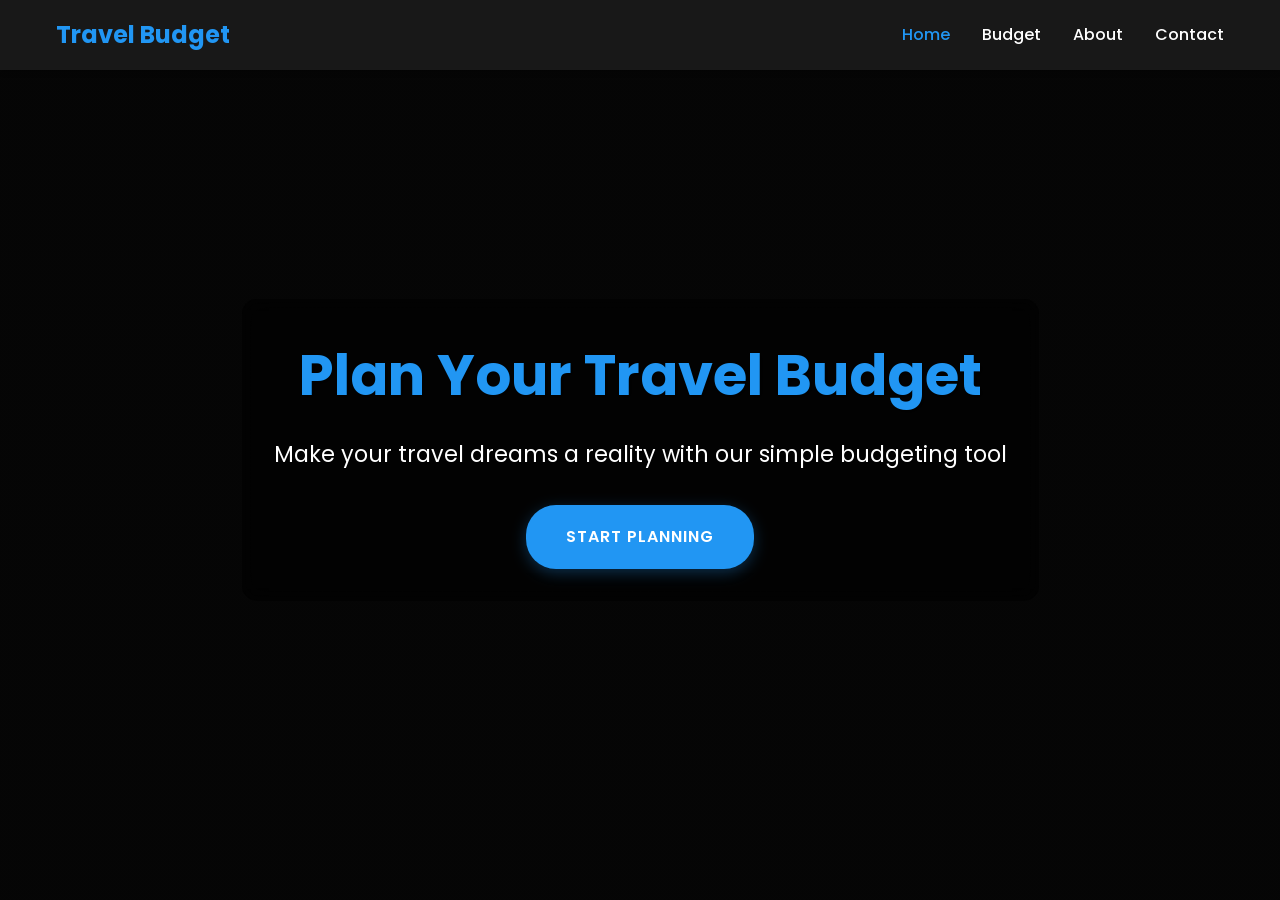
<file: index.html>
<!DOCTYPE html>
<html lang="en">
<head>
    <meta name="google-adsense-account" content="ca-pub-9177883250634221">
    <meta charset="UTF-8">
    <meta name="viewport" content="width=device-width, initial-scale=1.0">
    <title>Travel Budget Planner</title>
    <link rel="stylesheet" href="styles/main.css">
    <link href="https://fonts.googleapis.com/css2?family=Poppins:wght@300;400;500;600;700&display=swap" rel="stylesheet">
   
</head>
<body>
  
    <header class="header">
        <nav class="nav-container">
            <div class="logo">Travel Budget</div>
            <ul class="nav-links">
                <li><a href="index.html" class="active">Home</a></li>
                <li><a href="budget.html">Budget</a></li>
                <li><a href="about.html">About</a></li>
                <li><a href="contact.html">Contact</a></li>
            </ul>
        </nav>
    </header>

    <main class="hero">
        <div class="hero-content">
            <h1>Plan Your Travel Budget</h1>
            <p>Make your travel dreams a reality with our simple budgeting tool</p>
            <a href="budget.html" class="cta-button">Start Planning</a>
        </div>
    </main>

   
</body>
</html>
</file>
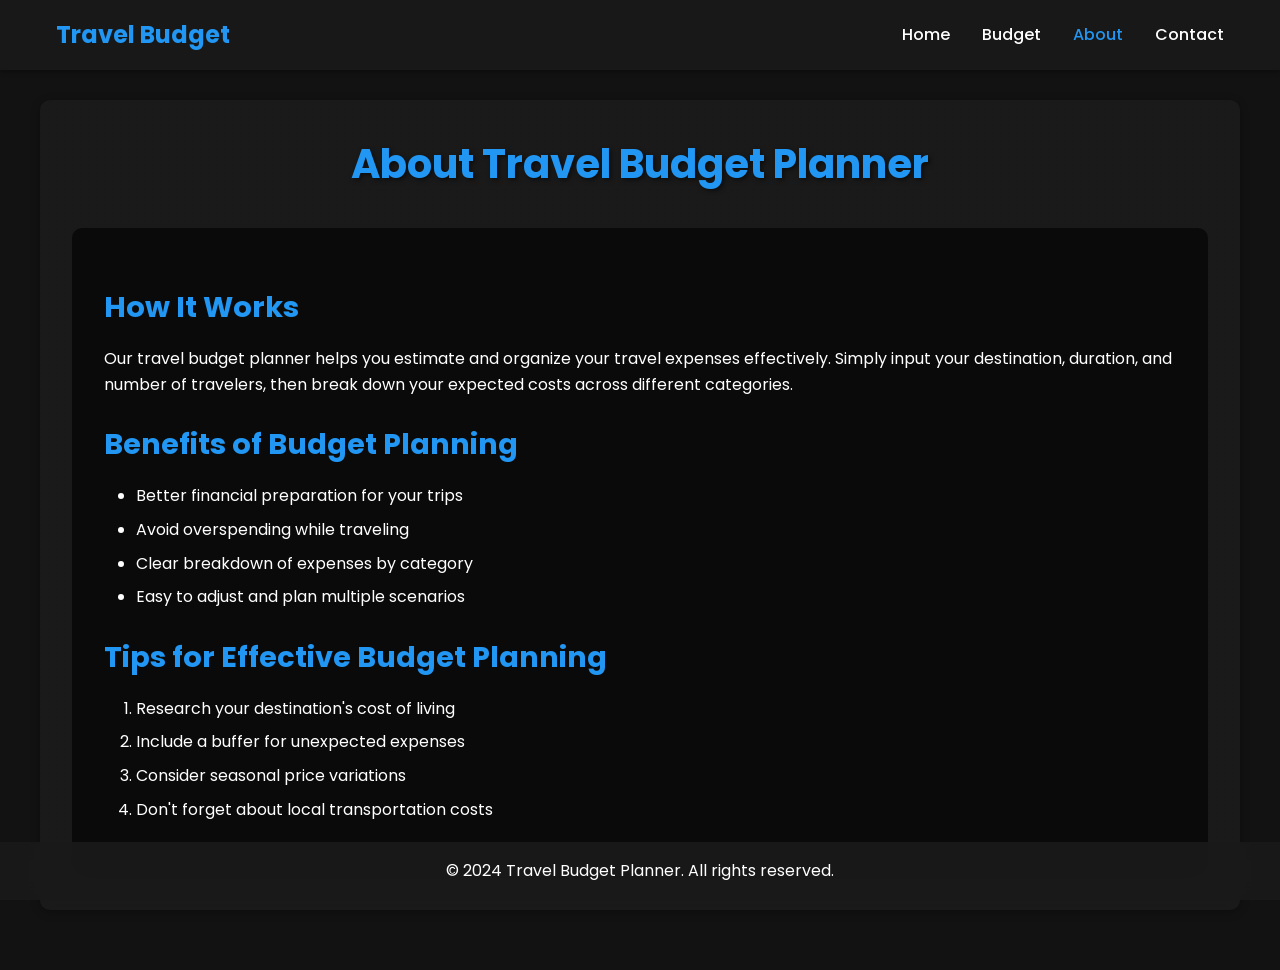
<file: about.html>
<!DOCTYPE html>
<html lang="en">
<head>
    <meta name="google-adsense-account" content="ca-pub-9177883250634221">
     
    <meta charset="UTF-8">
    <meta name="viewport" content="width=device-width, initial-scale=1.0">
    <title>About - Travel Budget</title>
    <link rel="stylesheet" href="styles/main.css">
    <link href="https://fonts.googleapis.com/css2?family=Poppins:wght@300;400;500;600;700&display=swap" rel="stylesheet">
</head>
<body>
      
    <header class="header">
        <nav class="nav-container">
            <div class="logo">Travel Budget</div>
            <ul class="nav-links">
                <li><a href="index.html">Home</a></li>
                <li><a href="budget.html">Budget</a></li>
                <li><a href="about.html" class="active">About</a></li>
                <li><a href="contact.html">Contact</a></li>
            </ul>
        </nav>
    </header>
    

    <main class="about-container">
        <h1>About Travel Budget Planner</h1>
        <section class="about-content">
            <h2>How It Works</h2>
            <p>Our travel budget planner helps you estimate and organize your travel expenses effectively. Simply input your destination, duration, and number of travelers, then break down your expected costs across different categories.</p>
            
            <h2>Benefits of Budget Planning</h2>
            <ul>
                <li>Better financial preparation for your trips</li>
                <li>Avoid overspending while traveling</li>
                <li>Clear breakdown of expenses by category</li>
                <li>Easy to adjust and plan multiple scenarios</li>
            </ul>
            
            <h2>Tips for Effective Budget Planning</h2>
            <ol>
                <li>Research your destination's cost of living</li>
                <li>Include a buffer for unexpected expenses</li>
                <li>Consider seasonal price variations</li>
                <li>Don't forget about local transportation costs</li>
            </ol>
        </section>
    </main>

    <footer class="footer">
        <p>&copy; 2024 Travel Budget Planner. All rights reserved.</p>
    </footer>
</body>
</html>
</file>
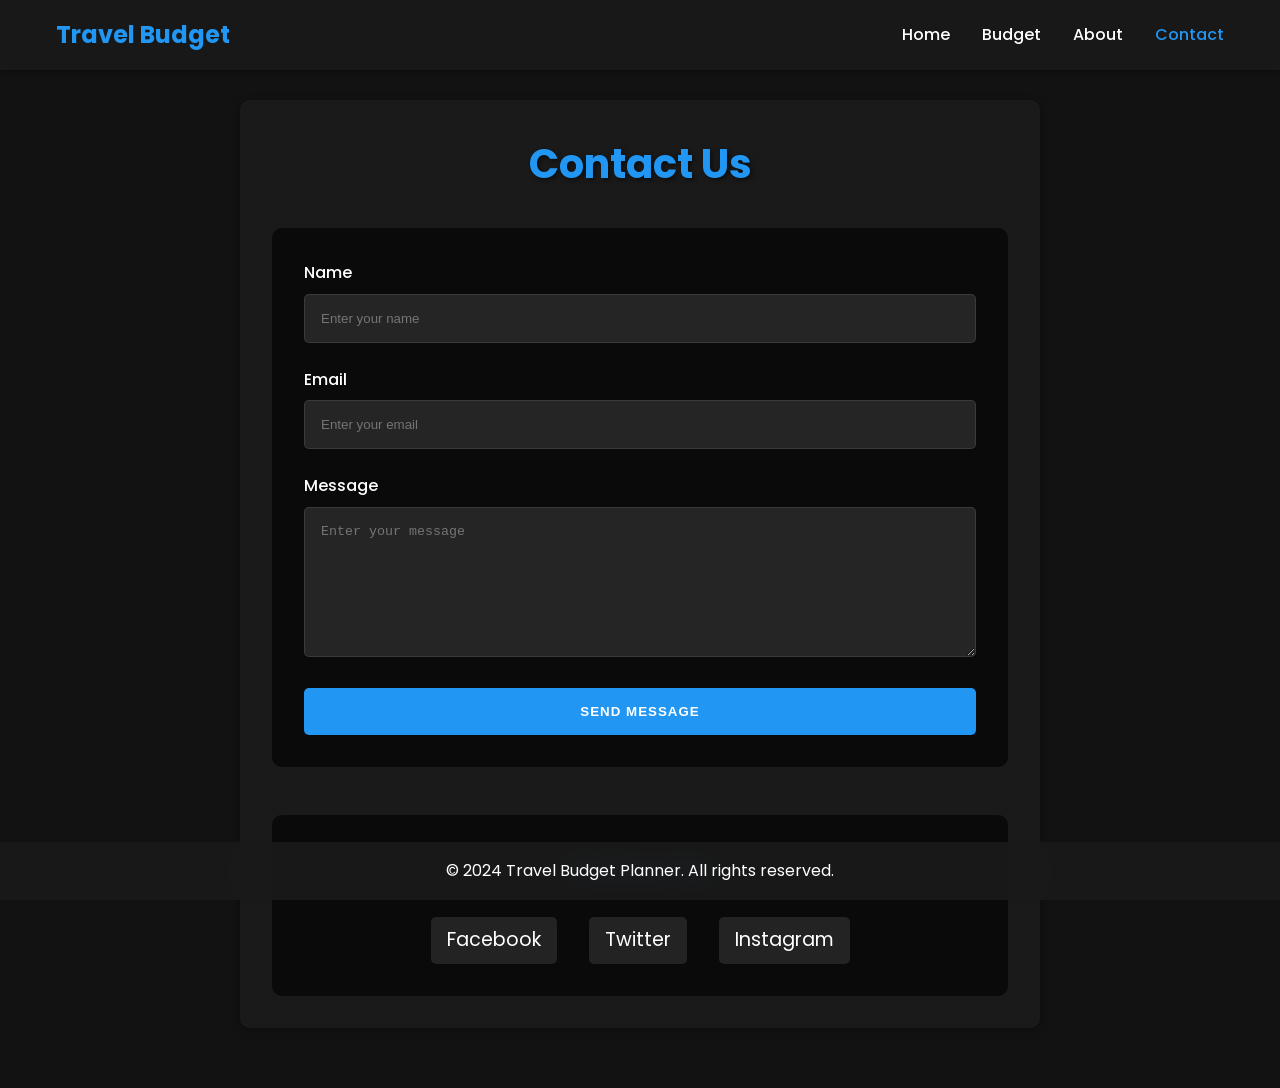
<file: contact.html>
<!DOCTYPE html>
<html lang="en">
<head>
    <meta name="google-adsense-account" content="ca-pub-9177883250634221">
    <meta charset="UTF-8">
    <meta name="viewport" content="width=device-width, initial-scale=1.0">
    <title>Contact - Travel Budget</title>
    <link rel="stylesheet" href="styles/main.css">
    <link href="https://fonts.googleapis.com/css2?family=Poppins:wght@300;400;500;600;700&display=swap" rel="stylesheet">
     
</head>
    
<body>
      
    <header class="header">
        <nav class="nav-container">
            <div class="logo">Travel Budget</div>
            <ul class="nav-links">
                <li><a href="index.html">Home</a></li>
                <li><a href="budget.html">Budget</a></li>
                <li><a href="about.html">About</a></li>
                <li><a href="contact.html" class="active">Contact</a></li>
            </ul>
        </nav>
    </header>

    <main class="contact-container">
        <h1>Contact Us</h1>
        <form class="contact-form">
            <div class="form-group">
                <label for="name">Name</label>
                <input type="text" id="name" required placeholder="Enter your name">
            </div>

            <div class="form-group">
                <label for="email">Email</label>
                <input type="email" id="email" required placeholder="Enter your email">
            </div>

            <div class="form-group">
                <label for="message">Message</label>
                <textarea id="message" required placeholder="Enter your message"></textarea>
            </div>

            <button type="submit" class="submit-button">Send Message</button>
        </form>

        <div class="social-links">
            <h2>Follow Us</h2>
            <div class="social-icons">
                <a href="#" class="social-icon">Facebook</a>
                <a href="#" class="social-icon">Twitter</a>
                <a href="#" class="social-icon">Instagram</a>
            </div>
        </div>
    </main>

    <footer class="footer">
        <p>&copy; 2024 Travel Budget Planner. All rights reserved.</p>
    </footer>
</body>
</html>
</file>
<file: styles/main.css>
/* Reset and base styles */
* {
    margin: 0;
    padding: 0;
    box-sizing: border-box;
}


body {
    font-family: 'Poppins', sans-serif;
    line-height: 1.6;
    color: #fff;
    background-color: #121212;
}

/* Header styles */
.header {
    background-color: rgba(26, 26, 26, 0.95);
    box-shadow: 0 2px 5px rgba(0,0,0,0.3);
    position: fixed;
    width: 100%;
    top: 0;
    z-index: 1000;
    backdrop-filter: blur(10px);
}

.nav-container {
    max-width: 1200px;
    margin: 0 auto;
    padding: 1rem;
    display: flex;
    justify-content: space-between;
    align-items: center;
}

.logo {
    font-size: 1.5rem;
    font-weight: 700;
    color: #2196f3;
}

.nav-links {
    display: flex;
    list-style: none;
    gap: 2rem;
}

.nav-links a {
    text-decoration: none;
    color: #fff;
    font-weight: 500;
    transition: color 0.3s ease;
}

.nav-links a:hover,
.nav-links a.active {
    color: #2196f3;
}

/* Hero section */
.hero {
    height: 100vh;
    background: linear-gradient(rgba(0, 0, 0, 0.7), rgba(0, 0, 0, 0.7)),
                url('https://images.unsplash.com/photo-1488085061387-422e29b40080?ixlib=rb-1.2.1&auto=format&fit=crop&w=1920&q=80');
    background-size: cover;
    background-position: center;
    background-attachment: fixed;
    display: flex;
    align-items: center;
    justify-content: center;
    text-align: center;
    padding: 0 1rem;
}

.hero-content {
    max-width: 800px;
    background: rgba(0, 0, 0, 0.6);
    padding: 2rem;
    border-radius: 15px;
    backdrop-filter: blur(10px);
}

.hero h1 {
    font-size: 3.5rem;
    margin-bottom: 1rem;
    color: #2196f3;
    text-shadow: 2px 2px 4px rgba(0, 0, 0, 0.5);
}

.hero p {
    font-size: 1.4rem;
    margin-bottom: 2rem;
    color: #fff;
    text-shadow: 1px 1px 2px rgba(0, 0, 0, 0.5);
}

.cta-button {
    display: inline-block;
    padding: 1.2rem 2.5rem;
    background-color: #2196f3;
    color: white;
    text-decoration: none;
    border-radius: 30px;
    font-weight: 600;
    transition: all 0.3s ease;
    text-transform: uppercase;
    letter-spacing: 1px;
    box-shadow: 0 4px 15px rgba(33, 150, 243, 0.3);
}

.cta-button:hover {
    background-color: #1976d2;
    transform: translateY(-2px);
    box-shadow: 0 6px 20px rgba(33, 150, 243, 0.4);
}

/* About page styles */
.about-container {
    max-width: 1200px;
    margin: 100px auto 60px;
    padding: 2rem;
    background: linear-gradient(rgba(26, 26, 26, 0.95), rgba(26, 26, 26, 0.95)),
                url('https://images.unsplash.com/photo-1436491865332-7a61a109cc05?ixlib=rb-1.2.1&auto=format&fit=crop&w=1920&q=80');
    background-size: cover;
    background-position: center;
    border-radius: 10px;
    box-shadow: 0 2px 10px rgba(0,0,0,0.3);
}

.about-container h1 {
    color: #2196f3;
    margin-bottom: 2rem;
    text-align: center;
    font-size: 2.5rem;
    text-shadow: 2px 2px 4px rgba(0, 0, 0, 0.5);
}

.about-content {
    color: #fff;
    background: rgba(0, 0, 0, 0.6);
    padding: 2rem;
    border-radius: 10px;
    backdrop-filter: blur(10px);
}

.about-content h2 {
    color: #2196f3;
    margin: 1.5rem 0 1rem;
    font-size: 1.8rem;
}

.about-content ul,
.about-content ol {
    margin-left: 2rem;
    margin-bottom: 1.5rem;
}

.about-content li {
    margin-bottom: 0.5rem;
}

/* Contact page styles */
.contact-container {
    max-width: 800px;
    margin: 100px auto 60px;
    padding: 2rem;
    background: linear-gradient(rgba(26, 26, 26, 0.95), rgba(26, 26, 26, 0.95)),
                url('https://images.unsplash.com/photo-1423666639041-f56000c27a9a?ixlib=rb-1.2.1&auto=format&fit=crop&w=1920&q=80');
    background-size: cover;
    background-position: center;
    border-radius: 10px;
    box-shadow: 0 2px 10px rgba(0,0,0,0.3);
}

.contact-container h1 {
    color: #2196f3;
    margin-bottom: 2rem;
    text-align: center;
    font-size: 2.5rem;
    text-shadow: 2px 2px 4px rgba(0, 0, 0, 0.5);
}

.contact-form {
    margin-bottom: 2rem;
    background: rgba(0, 0, 0, 0.6);
    padding: 2rem;
    border-radius: 10px;
    backdrop-filter: blur(10px);
}

.contact-form .form-group {
    margin-bottom: 1.5rem;
}

.contact-form label {
    display: block;
    margin-bottom: 0.5rem;
    color: #fff;
    font-weight: 500;
}

.contact-form input,
.contact-form textarea {
    width: 100%;
    padding: 1rem;
    border: 1px solid rgba(255, 255, 255, 0.1);
    border-radius: 5px;
    background-color: rgba(44, 44, 44, 0.8);
    color: #fff;
    transition: all 0.3s ease;
}

.contact-form input:focus,
.contact-form textarea:focus {
    border-color: #2196f3;
    box-shadow: 0 0 0 2px rgba(33, 150, 243, 0.2);
    outline: none;
}

.contact-form textarea {
    height: 150px;
    resize: vertical;
}

.submit-button {
    background-color: #2196f3;
    color: white;
    padding: 1rem 2rem;
    border: none;
    border-radius: 5px;
    cursor: pointer;
    font-weight: 600;
    width: 100%;
    transition: all 0.3s ease;
    text-transform: uppercase;
    letter-spacing: 1px;
}

.submit-button:hover {
    background-color: #1976d2;
    transform: translateY(-2px);
    box-shadow: 0 4px 15px rgba(33, 150, 243, 0.3);
}

.social-links {
    text-align: center;
    margin-top: 3rem;
    background: rgba(0, 0, 0, 0.6);
    padding: 2rem;
    border-radius: 10px;
    backdrop-filter: blur(10px);
}

.social-links h2 {
    color: #2196f3;
    margin-bottom: 1.5rem;
    font-size: 1.8rem;
}

.social-icons {
    display: flex;
    justify-content: center;
    gap: 2rem;
}

.social-icon {
    color: #fff;
    text-decoration: none;
    transition: all 0.3s ease;
    font-size: 1.2rem;
    padding: 0.5rem 1rem;
    border-radius: 5px;
    background: rgba(255, 255, 255, 0.1);
}

.social-icon:hover {
    color: #2196f3;
    background: rgba(255, 255, 255, 0.2);
    transform: translateY(-2px);
}

/* Footer */
.footer {
    background-color: rgba(26, 26, 26, 0.95);
    color: #fff;
    text-align: center;
    padding: 1rem;
    position: fixed;
    bottom: 0;
    width: 100%;
    backdrop-filter: blur(10px);
}

/* Responsive design */
@media (max-width: 768px) {
    .nav-container {
        flex-direction: column;
        gap: 1rem;
    }

    .nav-links {
        gap: 1rem;
    }

    .hero h1 {
        font-size: 2.5rem;
    }

    .hero p {
        font-size: 1.1rem;
    }

    .about-container,
    .contact-container {
        margin: 80px auto 60px;
        padding: 1rem;
    }

    .social-icons {
        flex-direction: column;
        gap: 1rem;
    }

    .about-content,
    .contact-form,
    .social-links {
        padding: 1.5rem;
    }
}

@media (max-width: 480px) {
    .nav-links {
        flex-direction: column;
        text-align: center;
    }

    .about-content ul,
    .about-content ol {
        margin-left: 1rem;
    }

    .hero h1 {
        font-size: 2rem;
    }

    .hero-content {
        padding: 1.5rem;
    }
}
</file>
